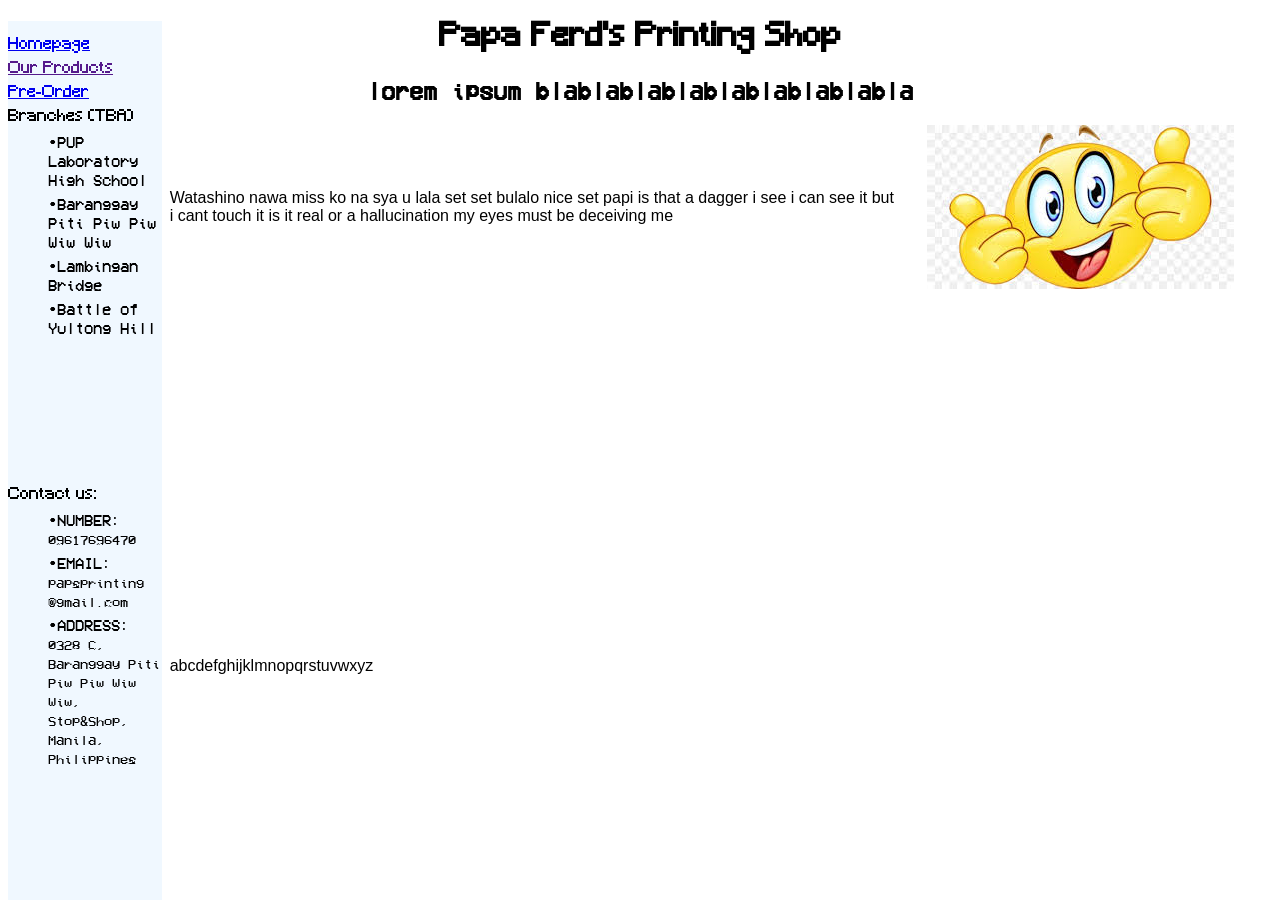
<file: index.html>
<!DOCTYPE html>
<html>
    <head>
        <title>Homepage - Papa Ferd's Printing Shop</title>
    </head>
    <body style="background-image: idk.png;">
        <link rel="stylesheet" href="styles.css">
        <div style="display: block; position: fixed; width: 12%; height: 100%; background-color: aliceblue;">
        <dl>
            <dt><a href="index.html" alt="Homepage">Homepage</a></dt>
            <dt><a href="">Our Products</a></dt>
            <dt><a href="preorder.html" alt="Pre Order Form">Pre-Order</a></dt>
            <dt>Branches (TBA)</dt>
            <dd>•PUP Laboratory High School</dd>
            <dd>•Baranggay Piti Piw Piw Wiw Wiw</dd>
            <dd>•Lambingan Bridge</dd>
            <dd>•Battle of Yultong Hill</dd>
            <br><br><br><br><br><br><br><br>
            <dt>Contact us:</dt>
                <dd>•NUMBER: <span style="font-size: 90%;">09617696470</span></dd>
                <dd>•EMAIL: <span style="font-size: 90%;">papsprinting<br>@gmail.com</span></dd>
                <dd>•ADDRESS: <span style="font-size: 90%">0328 C, Baranggay Piti Piw Piw Wiw Wiw, Stop&Shop, Manila, Philippines</span></dd>
        </dl>
        </div>
        <div>
            <h1 style="display: flex; justify-content: center;">Papa Ferd's Printing Shop</h1>
            <h2 style="display: flex; justify-content: center;">lorem ipsum blablablablablablablablabla</h2>
        </div>
        <div class="leftright">
            <p>Watashino nawa miss ko na sya u lala set set bulalo nice set papi is that a dagger i see i can see it but i cant touch it is it real or a hallucination my eyes must be deceiving me</p>
            <image src="img/test.jpg" alt="cool"></image>
        </div>
        <br><br><br><br><br><br><br><br><br><br><br><br><br><br><br><br><br><br><br>
        <p>abcdefghijklmnopqrstuvwxyz</p>
        <br>e<br>e
    </body>
</html>
</file>
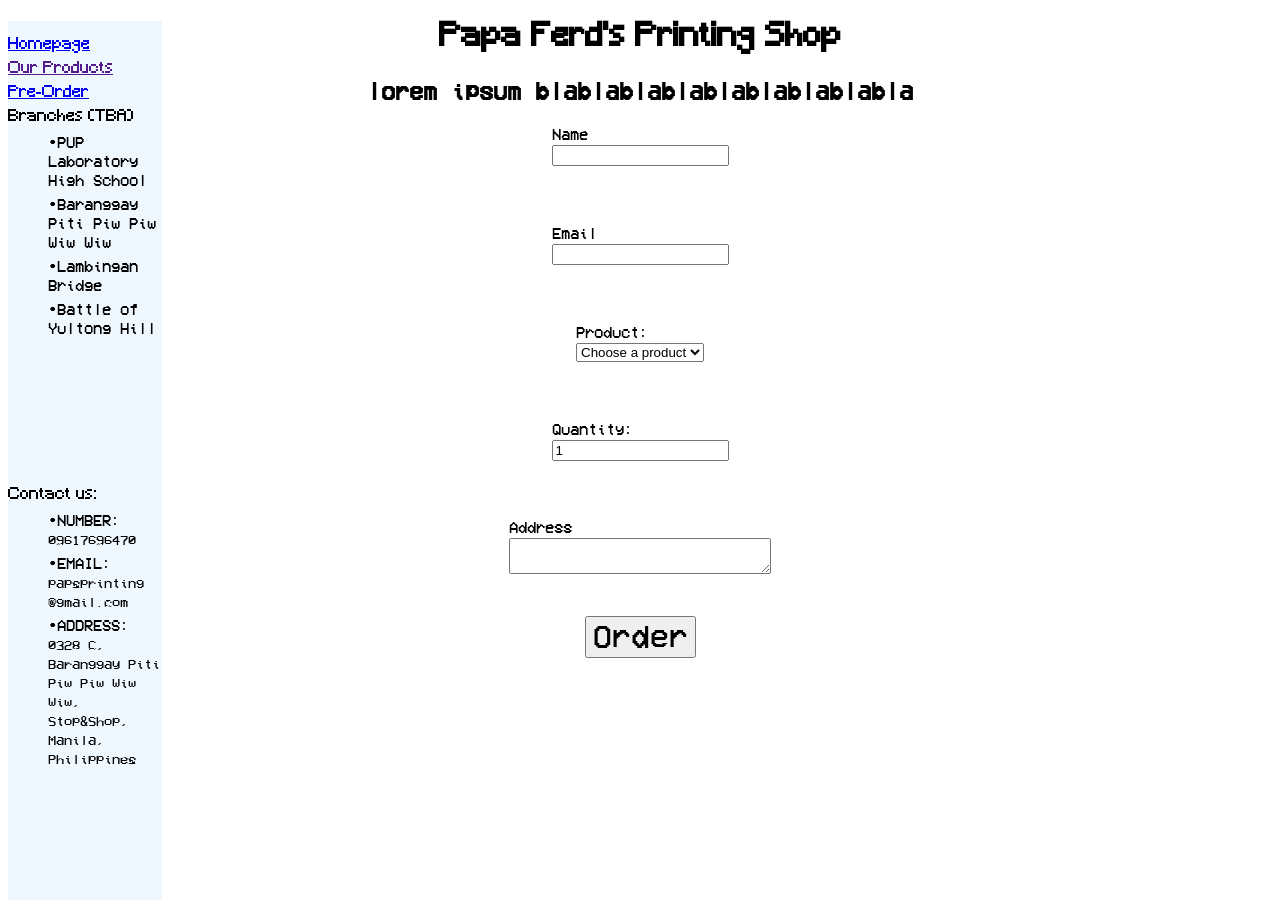
<file: preorder.html>
<!DOCTYPE html>
<html>
    <head>
        <title>Homepage - Papa Ferd's Printing Shop</title>
    </head>
    <body style="background-image: idk.png;">
        <link rel="stylesheet" href="styles.css">
        <div style="display: block; position: fixed; width: 12%; height: 100%; background-color: aliceblue;">
            <dl>
                <dt><a href="index.html" alt="Homepage">Homepage</a></dt>
                <dt><a href="">Our Products</a></dt>
                <dt><a href="preorder.html" alt="Pre Order Form">Pre-Order</a></dt>
                <dt>Branches (TBA)</dt>
                <dd>•PUP Laboratory High School</dd>
                <dd>•Baranggay Piti Piw Piw Wiw Wiw</dd>
                <dd>•Lambingan Bridge</dd>
                <dd>•Battle of Yultong Hill</dd>
                <br><br><br><br><br><br><br><br>
                <dt>Contact us:</dt>
                <dd>•NUMBER: <span style="font-size: 90%;">09617696470</span></dd>
                <dd>•EMAIL: <span style="font-size: 90%;">papsprinting<br>@gmail.com</span></dd>
                <dd>•ADDRESS: <span style="font-size: 90%">0328 C, Baranggay Piti Piw Piw Wiw Wiw, Stop&Shop, Manila, Philippines</span></dd>
        </dl>
        </div>
        <div>
            <h1 style="display: flex; justify-content: center;">Papa Ferd's Printing Shop</h1>
            <h2 style="display: flex; justify-content: center;">lorem ipsum blablablablablablablablabla</h2>
        </div>
        </div>
        <div class="form">
            <form action="database.php" method="post">
                <div class="t-inputarea">
                    <label for="name">Name</label><br>
                    <input type="text" id="name" name="name" required>
                </div>
                <div style="margin-bottom: 3%;"></div>
                <div class="t-inputarea">
                    <label for="email">Email</label><br>
                    <input type="email" id="email" name="email" required>
                </div>
                <div style="margin-bottom: 3%;"></div>
                <div class="inputarea">
                    <label for="product">Product:</label><br>
                    <select id="product" name="product" required>
                        <option value="">Choose a product</option>
                        <option value="sticker">Sticker</option>
                        <option value="poster">Poster</option>
                        <option value="flyer">Flyer</option>
                    </select>
                </div>
                <div style="margin-bottom: 3%;"></div>
                <div class="inputarea">
                    <label for="quantity">Quantity:</label><br>
                    <input type="number" id="quantity" name="quantity" min="1" value="1" required>
                </div>
                <div style="margin-bottom: 3%;"></div>
                <div class="t-inputarea">
                    <label style="transform: translateY(-100%)" for="address">Address</label><br>
                    <textarea id="address" name="address" rows="2" cols="30" required></textarea>
                </div><br>
                <button type="submit">Order</button>
            </form>
        </div>
    </body>
</html>
</file>
<file: styles.css>
@font-face {
    font-family: "Minecraft";
    src: url("fonts/Minecraft.ttf") format("truetype");
    font-weight: normal;
    font-style: normal;
}

@font-face {
    font-family: "Pixel-horror";
    src: url("fonts/VCR_OSD_MONO_1.001.ttf") format("truetype");
    font-weight: normal;
    font-style: normal;
}

h1 {
    font-family: "Minecraft", sans-serif;
}
h2 {
    font-family: "Pixel-horror", sans-serif;
}
p {
    font-family: "Pixel-horror", sans-serif;
    text-align: left;
    align-items: left;
    margin-left: 5%; margin-right: 60%;
    padding: 10px;
}
.leftright {
    display: flex;
    align-items: center;
    justify-content: space-between;
    gap: 20px;
}
.leftright p {
    flex: 1;
    margin: 0;
    margin-left: 12%;
}
p {
    margin-left: 12%;
    font-family: sans-serif;
}
.leftright img {
    max-width: 45%;
    height: auto;
    margin-right:3%;
}
dt {
    font-family: "Minecraft", sans-serif;
    margin-bottom: 7px;
}
dd {
    margin-bottom: 5px;
    font-family: "Pixel-horror", sans-serif;
}
form {
    display: flex;
    flex-direction: column;
    align-items: center;
    gap: 10px;
}
label {
    margin-bottom: -1px;
}
button {
    font-family: "pixel-horror", sans-serif;
    font-size: 200%;
}
label {
    font-family: "Pixel-horror", sans-serif;
}
</file>
